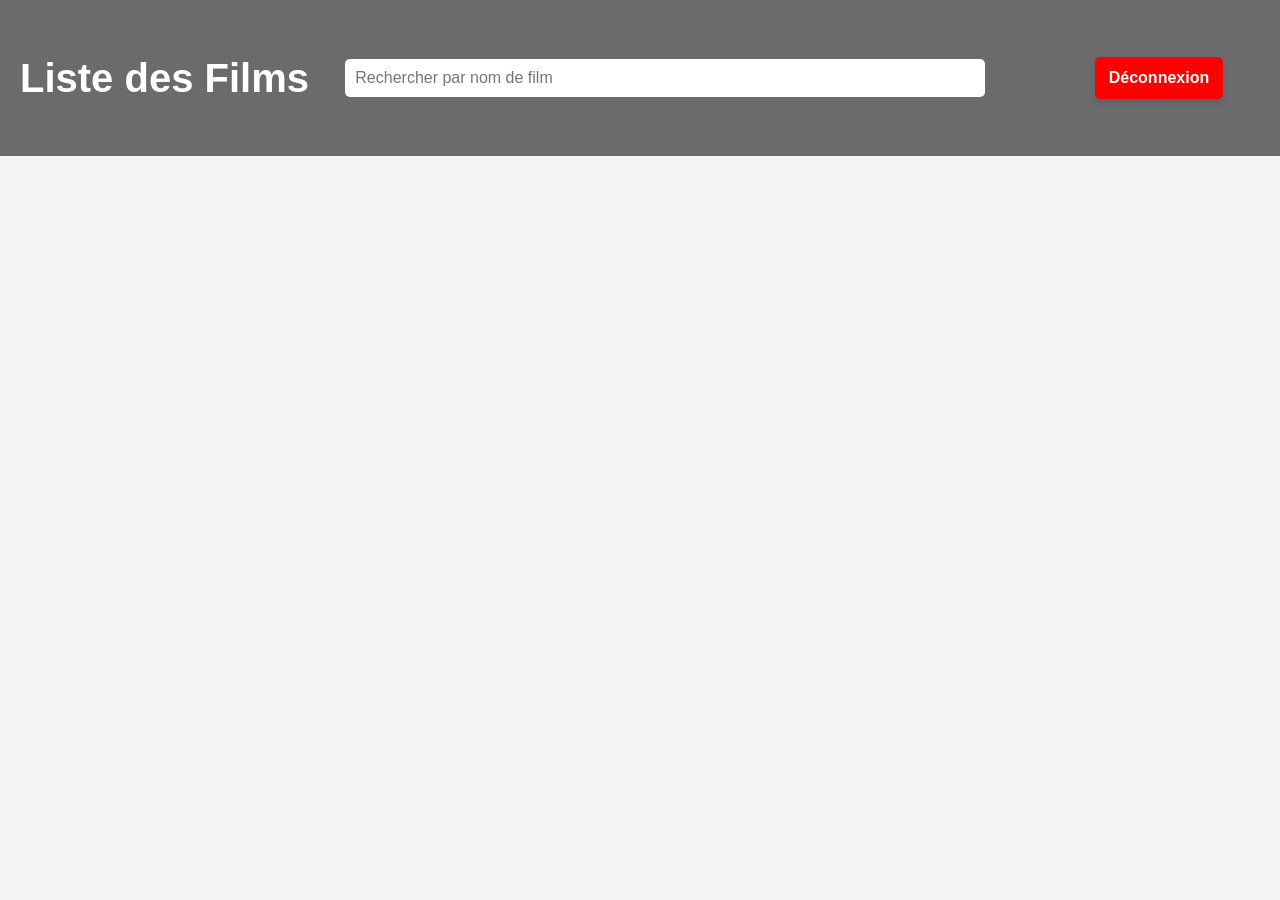
<file: index.html>
<!DOCTYPE html>
<html lang="fr">
  <head>
    <meta charset="UTF-8" />
    <meta name="viewport" content="width=device-width, initial-scale=1.0" />
    <link rel="stylesheet" href="./style.css" />
    <title>Document</title>
  </head>
  <body>
    <header>
      <h1>Liste des Films</h1>

      <input
        type="text"
        id="searchInput"
        placeholder="Rechercher par nom de film"
      />
      <div id="adminControls"></div>
      <div><button id="deconnexion" class="but-deco">Déconnexion</button></div>
    </header>

    <main class="place-card"></main>

    <script type="module" src="js/export1.js"></script>
  </body>
</html>
</file>
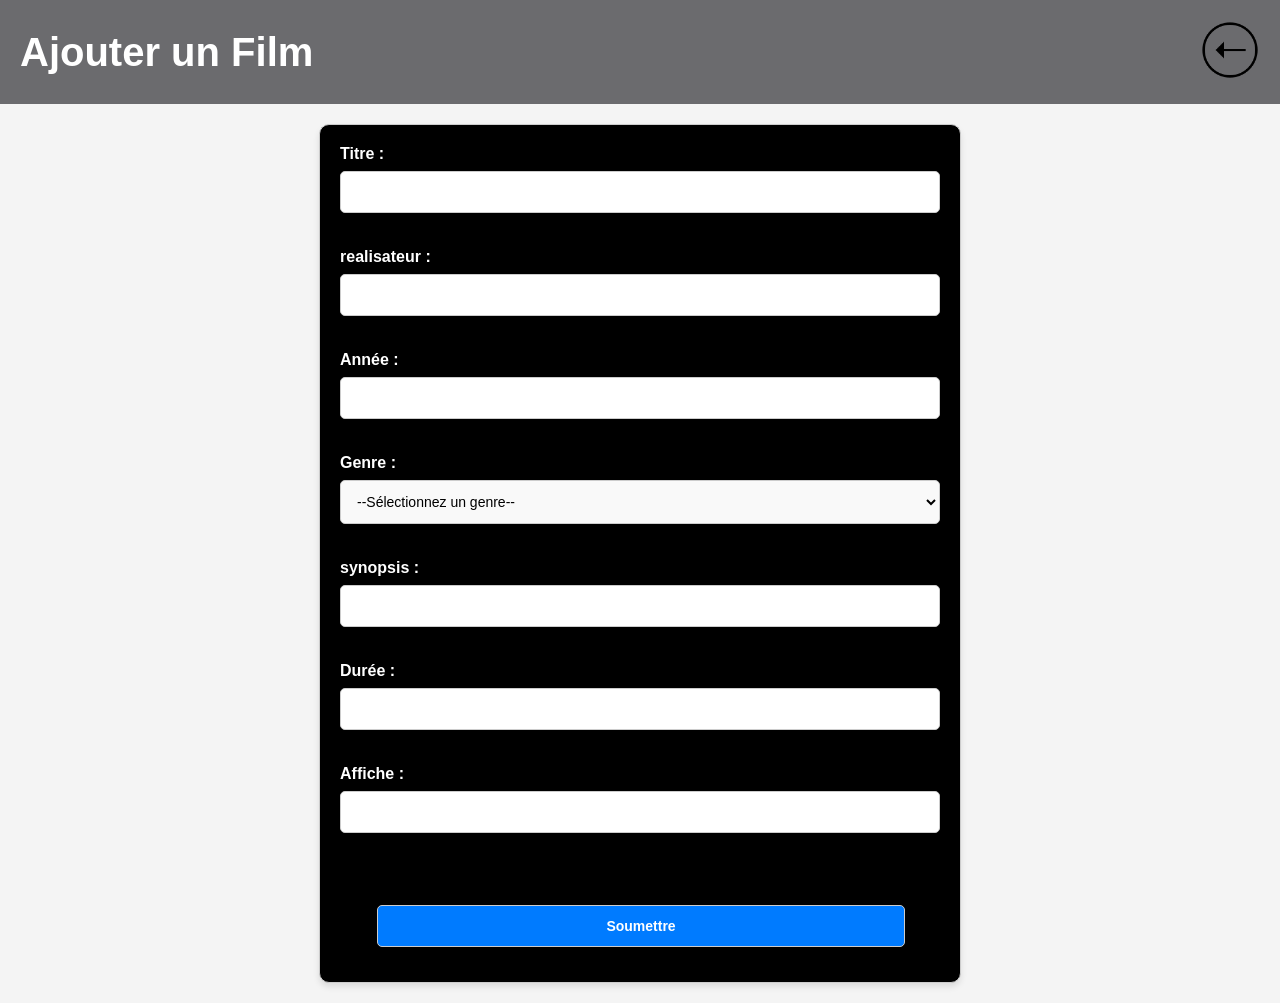
<file: ajout.html>
<!DOCTYPE html>
<html lang="fr">
  <head>
    <meta charset="UTF-8" />
    <meta name="viewport" content="width=device-width, initial-scale=1.0" />
    <link rel="stylesheet" href="style.css" />
    <title>Formulaire d'inscription</title>
  </head>
  <body>
    <header>
      <h1>Ajouter un Film</h1>
      <a href="index.html"
        ><img
          src="icone/fleche-gauche.png"
          alt="icone retour"
          style="width: 60px; height: 60px"
      /></a>
    </header>
    <main>
      <form id="userForm">
        <div>
          <label for="titre">Titre :</label>
          <input type="text" id="titre" name="titre" required />
        </div>

        <div>
          <label for="realisateur">realisateur :</label>
          <input type="text" id="realisateur" name="realisateur" required />
        </div>

        <div>
          <label for="annee">Année :</label>
          <input type="number" id="annee" name="annee" required />
        </div>

        <div>
          <label for="genre">Genre :</label>
          <select id="genre">
            <option value="">--Sélectionnez un genre--</option>
            <option value="Science-fiction">Science-fiction</option>
            <option value="Action">Action</option>
            <option value="Aventure">Aventure</option>
            <option value="Thriller">Thriller</option>
            <option value="Drame">Drame</option>
            <option value="Comédie">Comédie</option>
            <option value="Policier">Policier</option>
            <option value="Romance">Romance</option>
            <option value="Crime">Crime</option>
          </select>
        </div>

        <div>
          <label for="synopsis">synopsis :</label>
          <input type="text" id="synopsis" name="synopsis" required />
        </div>

        <div>
          <label for="duree">Durée :</label>
          <input type="text" id="duree" name="duree" required />
        </div>
        <div>
          <label for="affiche">Affiche :</label>
          <input type="text" id="affiche" name="affiche" required />
        </div>

        <button class="btn-Soumettre" type="submit">Soumettre</button>
      </form>
    </main>
    <script src="js/ajout.js"></script>
  </body>
</html>
</file>
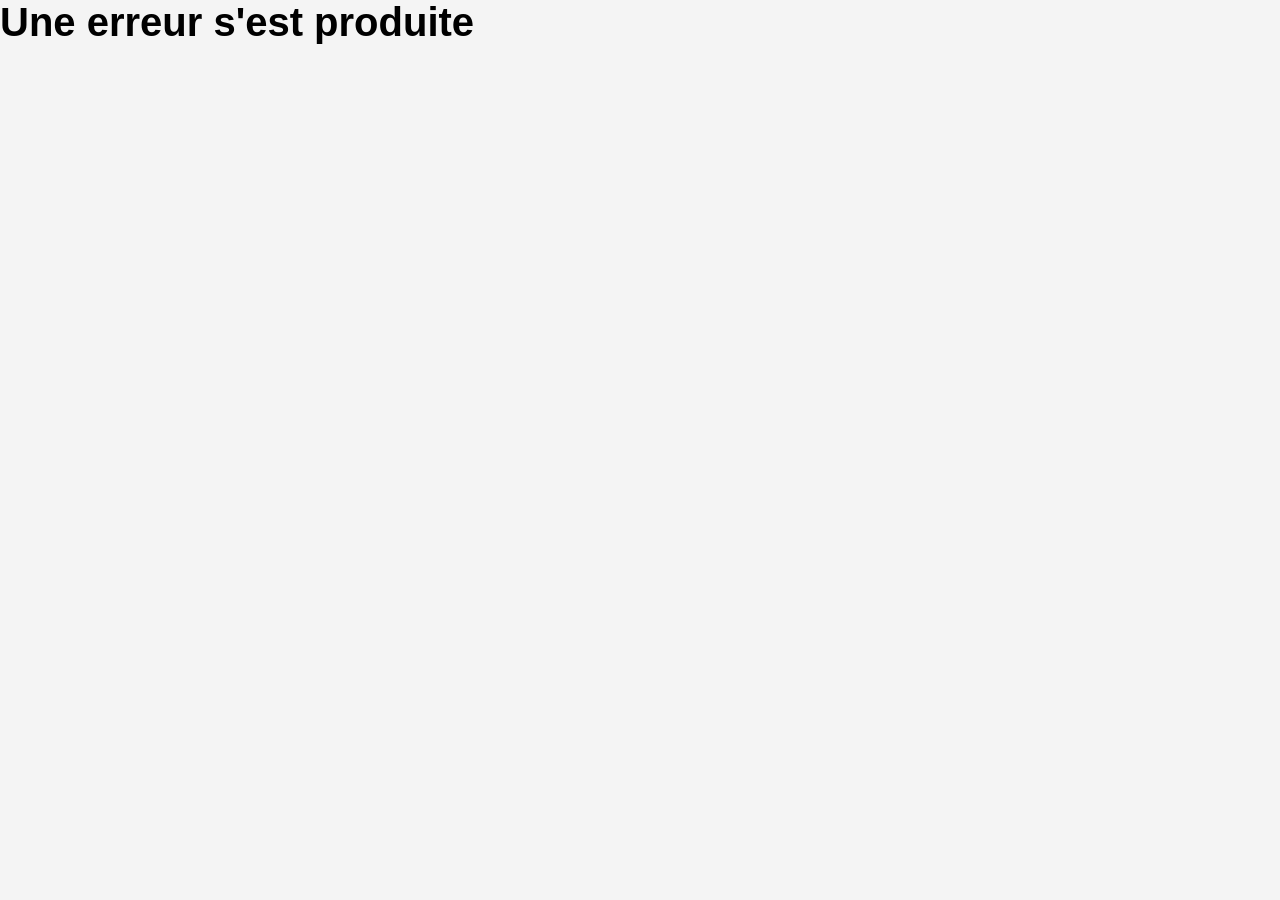
<file: detail.html>
<!DOCTYPE html>
<html lang="fr">
  <head>
    <meta charset="UTF-8" />
    <meta name="viewport" content="width=device-width, initial-scale=1.0" />
    <link rel="stylesheet" href="./style.css" />
    <title>Document</title>
  </head>
  <body>
    <header>
      <h1>Film sélectionné</h1>
      <a href="index.html"
        ><img src="icone/fleche-gauche.png" alt="icone retour" style="width: 60px; height: 60px"/></a>
    </header>
    <main>
      <script type="module">
        import userCard from "./user-card.js";
        // Récupérer l'ID depuis l'URL
        const params = new URLSearchParams(window.location.search);
        const id = params.get("id"); // Obtenir l'ID de la query string

        // Fetch pour récupérer les données de l'utilisateur
        fetch("http://localhost:3000/films")
          .then((response) => response.json())
          .then((data) => {
            // Trouver l'utilisateur correspondant à l'ID
            const movie = data.find((item) => item.id == id);
            if (!movie) {
              document.body.innerHTML = "<h1>Utilisateur non trouvé</h1>";
            } else {
              userCard(movie);
            }
          })
          .catch((err) => {
            console.error("Erreur lors de la récupération des données :", err);
            document.body.innerHTML = "<h1>Une erreur s'est produite</h1>";
          });
      </script>
    </main>
  </body>
</html>
</file>
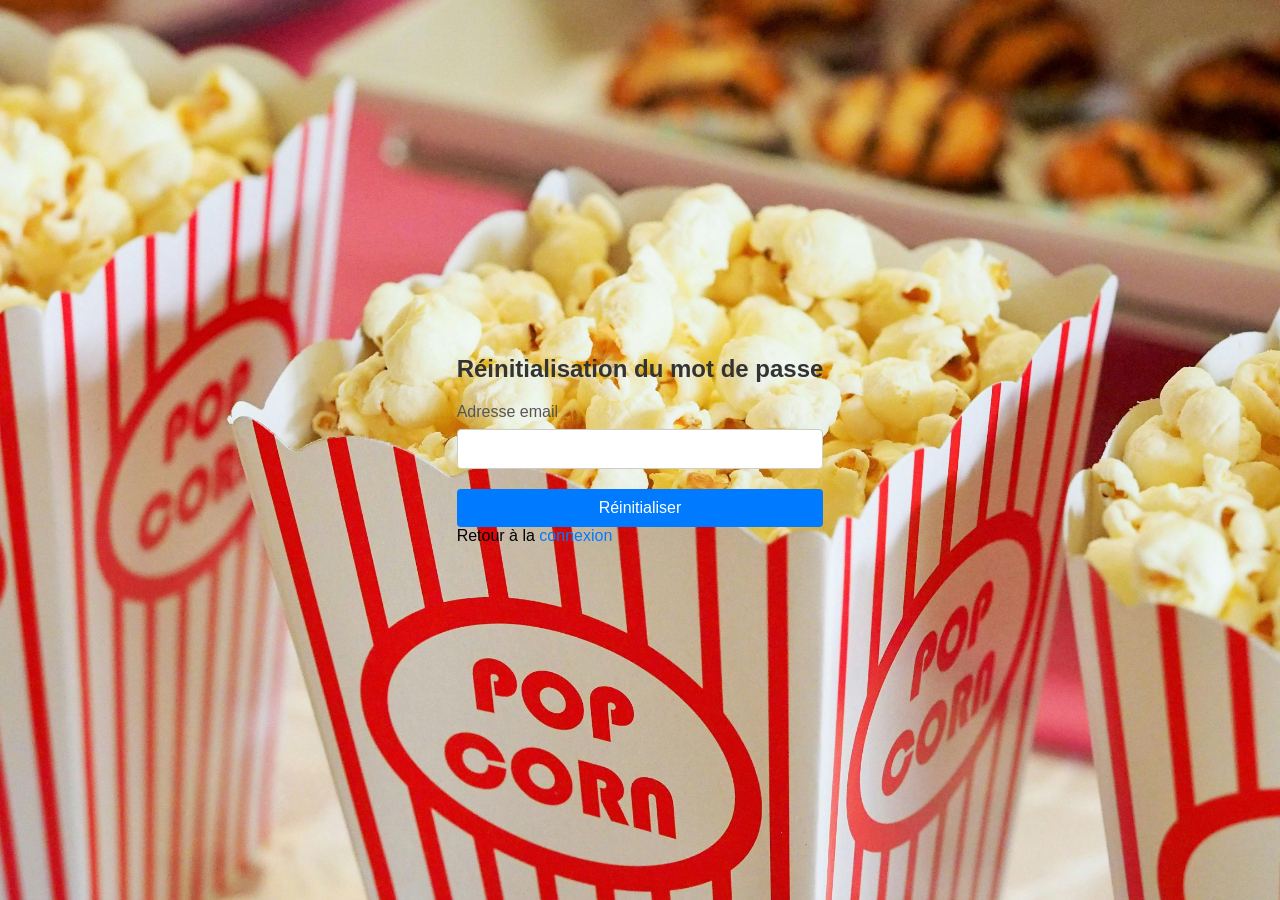
<file: forgot-password.html>
<!DOCTYPE html>
<html lang="fr">
<head>
    <meta charset="UTF-8">
    <meta name="viewport" content="width=device-width, initial-scale=1.0">
    <title>Mot de passe oublié</title>
    <link rel="stylesheet" href="style2.css">
</head>
<body>
    <div class="forgot-password-container">
        <h2>Réinitialisation du mot de passe</h2>
        <form id="forgotPasswordForm">
            <div class="input-group">
                <label for="email">Adresse email</label>
                <input type="email" id="email" name="email" required>
            </div>
            <button type="submit" id="resetPasswordBtn">Réinitialiser</button>
        </form>
        <p>Retour à la <a href="login.html">connexion</a></p>
    </div>

    <script src="js/login.js"></script>
</body>
</html>
</file>
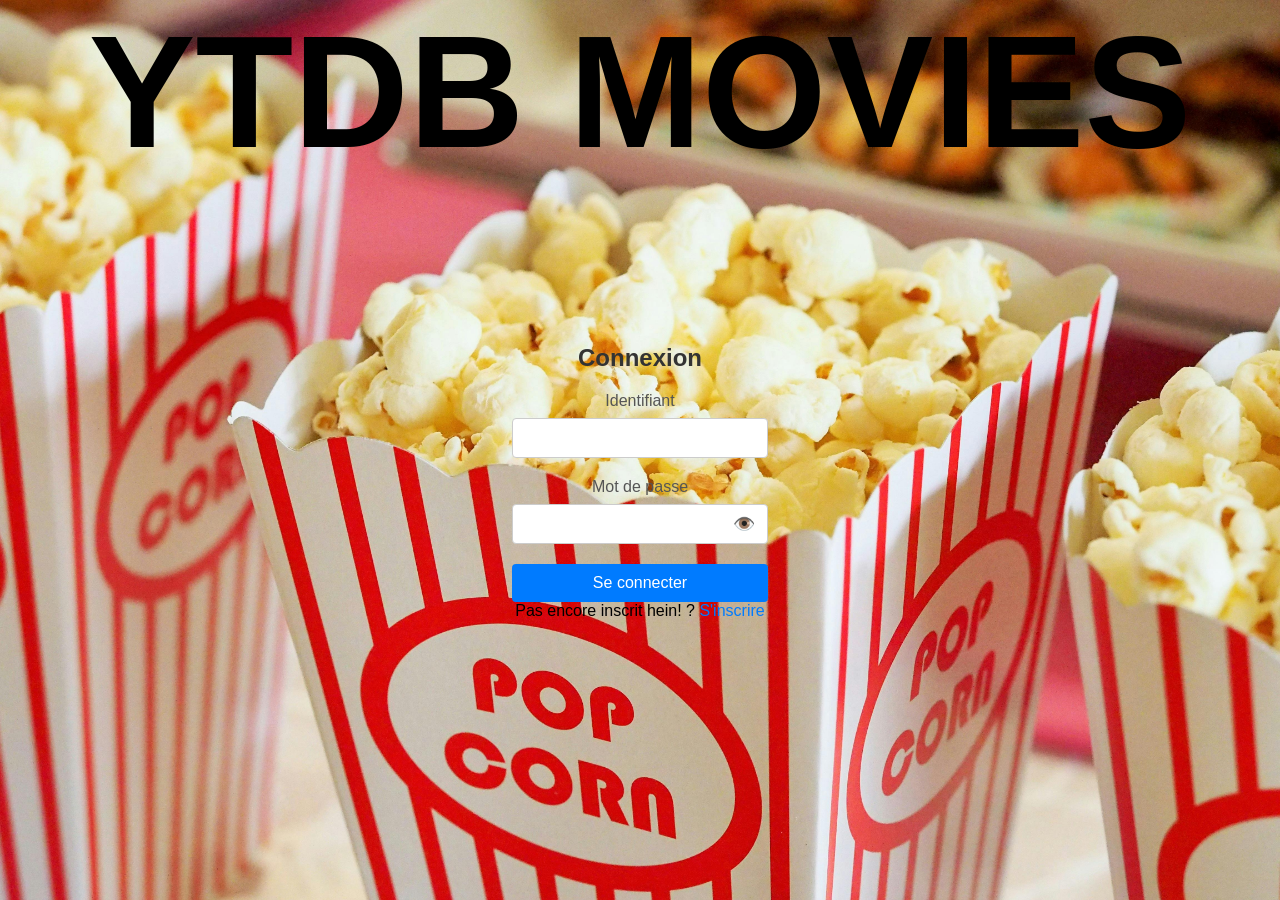
<file: login.html>
<!DOCTYPE html>
<html lang="fr">
<head>
    <meta charset="UTF-8">
    <meta name="viewport" content="width=device-width, initial-scale=1.0">
    <title>Login</title>
    <link rel="stylesheet" href="style3.css">
</head>
<header>
    <h1>YTDB MOVIES</h1>
</header>
<body>
    <div class="login-container">
        <h2>Connexion</h2>
        <form id="loginForm">
            <div class="input-group">
                <label for="username">Identifiant</label>
                <input type="text" id="username" name="username">
            </div>
            <div class="input-group">
                <label for="password">Mot de passe</label>
                <div class="password-container">
                    <input type="password" id="password" name="password">
                    <span id="togglePassword" class="eye-icon">👁️</span>
                </div>
            </div>
            <button type="submit" id="loginBtn">Se connecter</button>
        </form>
        <p>Pas encore inscrit hein! ? <a href="register.html">S'inscrire</a></p>
    </div>

    <script src="js/login.js"></script>
</body>
</html>
</file>
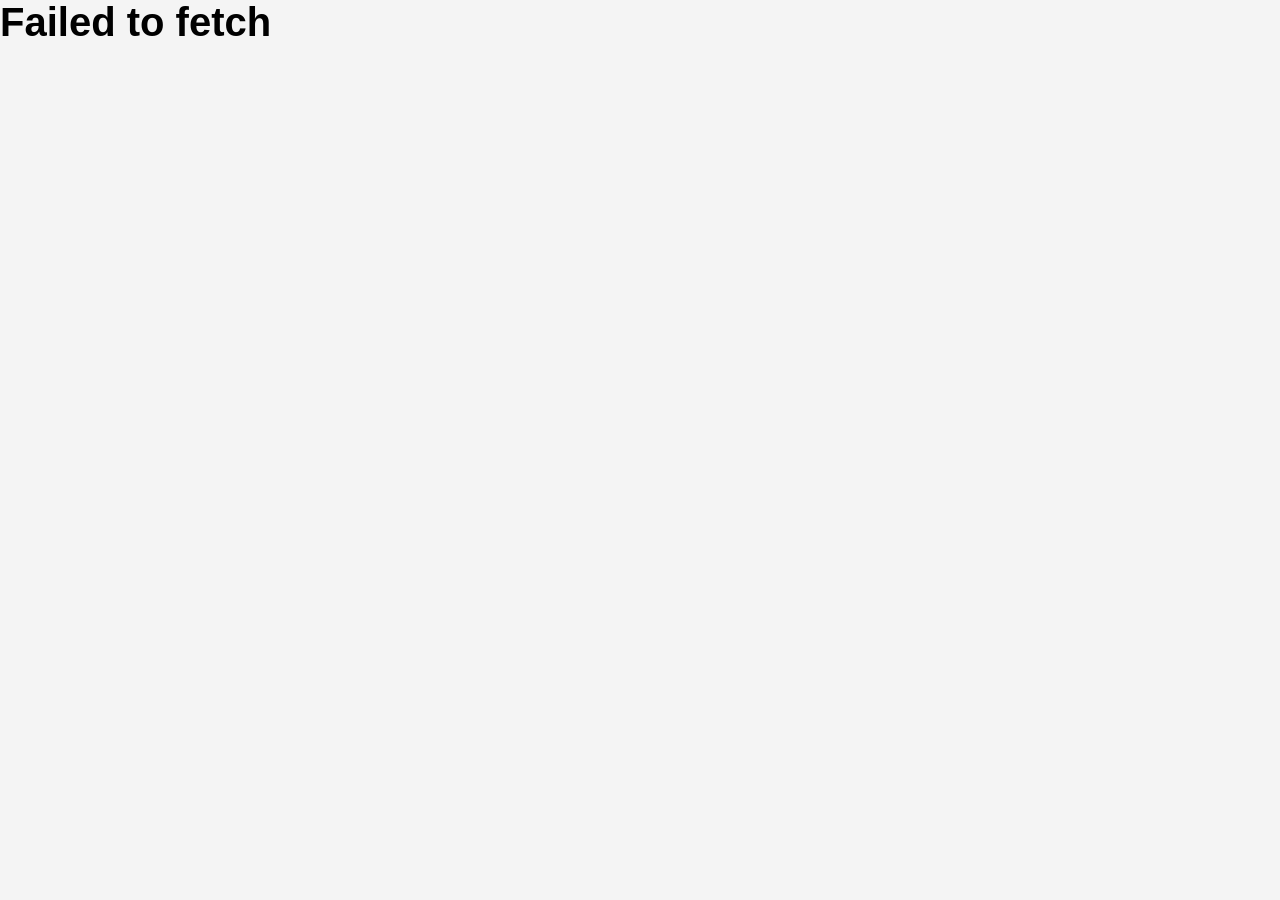
<file: modif.html>
<!DOCTYPE html>
<html lang="fr">
  <head>
    <meta charset="UTF-8" />
    <meta name="viewport" content="width=device-width, initial-scale=1.0" />
    <link rel="stylesheet" href="./style.css" />
    <title>Document</title>
  </head>
  <body>
    <header>
      <h1>Film à modifier</h1>
      <a href="index.html"
        ><img
          src="icone/fleche-gauche.png"
          alt="icone retour"
          style="width: 60px; height: 60px"
      /></a>
    </header>
    <main>
        <form id="userForm">
            <div>
              <label for="titre">Titre :</label>
              <input type="text" id="titre" name="titre" required />
            </div>
    
            <div>
              <label for="realisateur">realisateur :</label>
              <input type="text" id="realisateur" name="realisateur" required />
            </div>
    
            <div>
              <label for="annee">Année :</label>
              <input type="number" id="annee" name="annee" required />
            </div>
    
            <div>
              <label for="genres">Genre :</label>
              <select id="genres">
                <option value="">--Sélectionnez un genre--</option>
                <option value="Science-fiction">Science-fiction</option>
                <option value="Action">Action</option>
                <option value="Aventure">Aventure</option>
                <option value="Thriller">Thriller</option>
                <option value="Drame">Drame</option>
                <option value="Comédie">Comédie</option>
                <option value="Policier">Policier</option>
                <option value="Romance">Romance</option>
                <option value="Crime">Crime</option>
              </select>
            </div>
    
            <div>
              <label for="synopsis">synopsis :</label>
              <input type="text" id="synopsis" name="synopsis" required />
            </div>
    
            <div>
                <label for="duree">Durée :</label>
                <input type="text" id="duree" name="duree" required />
              </div>
            <div>
              <label for="affiche">Affiche :</label>
              <input type="text" id="affiche" name="affiche" required />
            </div>
    
            <button class="btn-Soumettre" type="submit">Soumettre</button>
          </form>
        </main>
    </main>
    <script src="js/modif.js"></script>
  </body>
</html>
</file>
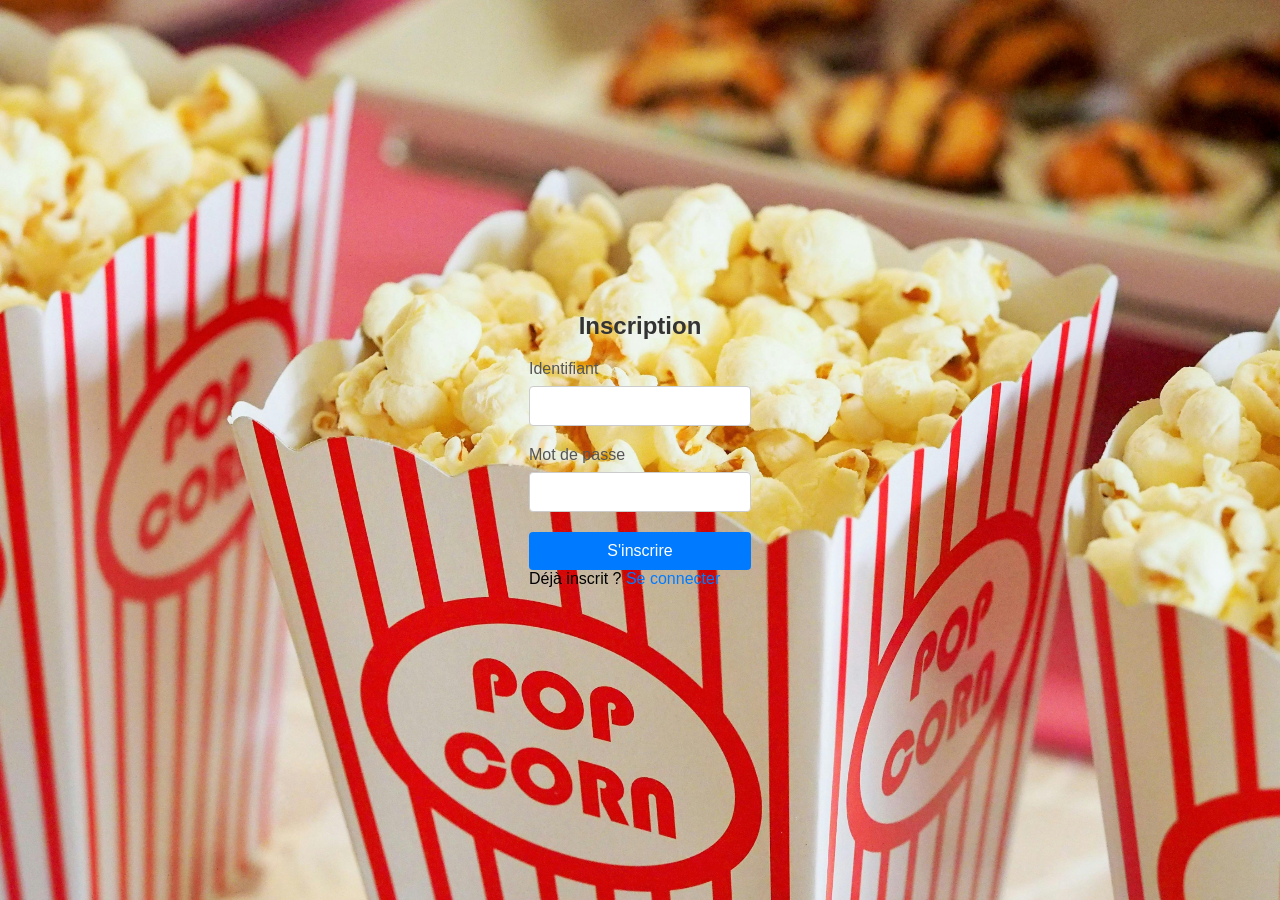
<file: register.html>
<!DOCTYPE html>
<html lang="fr">
<head>
    <meta charset="UTF-8">
    <meta name="viewport" content="width=device-width, initial-scale=1.0">
    <title>S'inscrire</title>
    <link rel="stylesheet" href="style2.css">
</head>
<body>
    <div class="register-container">
        <h2>Inscription</h2>
        <form id="registerForm">
            <div class="input-group">
                <label for="newUsername">Identifiant</label>
                <input 
                    type="text" 
                    id="newUsername" 
                    name="newUsername" 
                    required 
                    pattern="[a-zA-Z0-9]+" 
                    title="Seuls les lettres et chiffres sont autorisés"
                >
                <div id="username-feedback" class="feedback"></div>
            </div>
            <div class="input-group">
                <label for="newPassword">Mot de passe</label>
                <input 
                    type="password" 
                    id="newPassword" 
                    name="newPassword" 
                    required 
                    title="Minimum 8 caractères, une majuscule, un chiffre, et un caractère spécial"
                >
                <div id="password-feedback" class="feedback"></div>
            </div>
            <button type="submit" id="registerBtn">S'inscrire</button>
        </form>
        <p>Déjà inscrit ? <a href="login.html">Se connecter</a></p>
    </div>

    <script src="js/register.js"></script>
</body>
</html>
</file>
<file: style.css>
/* Style global */
body {
  font-family: Arial, sans-serif;
  margin: 0;
  padding: 0;
  background-color: #f4f4f4;
}

header {
  background-color: #6b6b6e;
  color: #fff;
  text-align: center;
  padding: 20px;
  margin-bottom: 20px;
  display: flex;
  justify-content: space-between;
  align-items: center;
}

#searchInput {
  width: 50%;
  padding: 10px;
  border: none;
  border-radius: 5px;
  font-size: 16px;
  background-color: #fff;
  color: #333;
  transition: width 0.3s ease;
}

h1 {
  font-size: 2.5em;
  margin: 0;
  font-weight: bold;
}

/* Style du formulaire */
form {
  max-width: 600px;
  margin: 20px auto;
  padding: 20px;
  border: 1px solid #ccc;
  border-radius: 10px;
  background: #000000;
  box-shadow: 0 4px 6px rgba(0, 0, 0, 0.1);
  animation: fadeIn 0.5s ease-out; /* Animation d'apparition */
}

.place-card {
  display: flex;
  flex-wrap: wrap;
}

img {
  width: 30em;
  height: 15em;
}

.photo {
  text-align: center;
}

/* Animation d'apparition */
@keyframes fadeIn {
  from {
    opacity: 0;
    transform: translateY(10px);
  }
  to {
    opacity: 1;
    transform: translateY(0);
  }
}

/* Style des labels */
form label {
  display: block;
  font-size: 16px;
  margin-bottom: 8px;
  font-weight: bold;
  color: white;
}

/* Style des champs */
form input,
form select,
form button {
  width: 100%;
  padding: 12px;
  margin-bottom: 15px;
  box-sizing: border-box;
  border: 1px solid #ccc;
  border-radius: 5px;
  font-size: 14px;
  font-family: Arial, sans-serif;
  transition: all 0.3s ease; /* Transition douce */
}

.btn-Soumettre {
  width: 88%;
  padding: 12px;
  margin-bottom: 15px;
  box-sizing: border-box;
  border: 1px solid #ccc;
  border-radius: 5px;
  font-size: 14px;
  font-family: Arial, sans-serif;
  transition: all 0.3s ease; /* Transition douce */
}

/* Champs de sélection */
form select {
  background-color: #f9f9f9;
  cursor: pointer;
}

/* Effet au focus */
form input:focus,
form select:focus {
  border-color: #007bff;
  outline: none;
  box-shadow: 0 0 5px rgba(0, 123, 255, 0.5);
}

/* Espacement entre les champs */
form div {
  margin-bottom: 20px;
}

/* Effet au survol du bouton */
button:hover {
  background-color: #0056b3;
  box-shadow: 0 6px 10px rgba(0, 0, 0, 0.2);
  transform: translateY(-2px); /* Légère élévation */
}

/* Effet en cas de clic */
button:active {
  background-color: #004080;
  box-shadow: 0 3px 5px rgba(0, 0, 0, 0.2);
  transform: translateY(2px); /* Descente pour effet pressé */
}

/* Bouton */
button {
  width: 21%;
  padding: 12px;
  background-color: #007bff;
  color: #fff;
  font-size: 16px;
  border: none;
  border-radius: 5px;
  cursor: pointer;
  box-shadow: 0 4px 6px rgba(0, 0, 0, 0.1);
  transition: all 0.3s ease;
  font-family: Arial, sans-serif;
  font-weight: bold;
  margin: 37px;
}

/* Effet au survol */
button:hover {
  background-color: #0056b3;
  box-shadow: 0 6px 12px rgba(0, 0, 0, 0.2);
  transform: translateY(-2px);
}

/* Effet en cas de clic */
button:active {
  background-color: #004080;
  box-shadow: 0 3px 6px rgba(0, 0, 0, 0.2);
  transform: translateY(2px);
}

.but-deco {
  background-color: red;
  width: 8em;
}

/* Carte (par cohérence avec le reste du site) */
.card {
  margin: 50px auto;
  padding: 20px;
  width: 600px;
  border: 2px solid black;
  border-radius: 10px;
  background-color: black;
  color: white;
  box-shadow: 0 4px 6px rgba(0, 0, 0, 0.5);
  animation: fadeIn 0.5s ease-out;
}
.user-card {
  margin: 50px auto;
  padding: 20px;
  width: 1000px;
  height: 600px;
  border: 2px solid black;
  border-radius: 10px;
  background-color: rgb(78, 127, 218);
  color: rgb(0, 0, 0);
  box-shadow: 0 4px 6px rgba(0, 0, 0, 0.5);
  animation: fadeIn 0.5s ease-out;
  text-align: center;
}
.card:hover {
  transform: scale(1.02);
  box-shadow: 0 8px 12px rgba(0, 0, 0, 0.7);
  transition: all 0.3s ease;
}

.contenu {
  margin-left: 20px;
}

.contenu h1 {
  font-size: 1.8em;
  margin: 0;
  color: #ffffff;
}

.contenu p {
  margin: 5px 0;
  color: #d3d3d3; /* Gris clair */
}
.user-contenu p {
  margin: 5px 0;
  font-weight: bold;
  color: #000000; /* Gris clair */
}
.logo-affiche {
  width: 40em;
  height: auto;
}
</file>
<file: style2.css>
* {
  margin: 0;
  padding: 0;
  box-sizing: border-box;
}

body {
  font-family: Arial, sans-serif;
  background: url('/icone/backgroundcinema.jpg');
  background-size: cover;
  display: flex;
  justify-content: center;
  align-items: center;
  height: 100vh;
}
h1 {
  text-align: center;
  margin-bottom: 1em;
  color: black;
  font-size: 10em;
}

h2 {
  text-align: center;
  margin-bottom: 20px;
  color: #333;
}

.container {
  width: 100%;
  max-width: 400px;
  background-color: white;
  padding: 30px;
  border-radius: 8px;
  box-shadow: 0 4px 8px rgba(0, 0, 0, 0.1);
}

.input-group {
  margin-bottom: 20px;
}

.input-group label {
  display: block;
  margin-bottom: 8px;
  color: #555;
}

.input-group input {
  width: 100%;
  padding: 10px;
  border: 1px solid #ccc;
  border-radius: 4px;
  font-size: 16px;
}
.login-container {
  text-align: center;
  margin-top: 20px;
}
button {
  width: 100%;
  padding: 10px;
  background-color: #007bff;
  color: white;
  border: none;
  border-radius: 4px;
  font-size: 16px;
  cursor: pointer;
}

button:hover {
  background-color: #007bff;
}

a {
  color: #007bff;
  text-decoration: none;
}
</file>
<file: style3.css>
* {
    margin: 0;
    padding: 0;
    box-sizing: border-box;
  }
  
  body {
    font-family: Arial, sans-serif;
    background: url('/icone/backgroundcinema.jpg');
    background-size: cover;
    align-items: center;
    height: 100vh;
  }
  h1 {
    text-align: center;
    margin-bottom: 1em;
    color: black;
    font-size: 10em;
  }
  
  h2 {
    text-align: center;
    margin-bottom: 20px;
    color: #333;
  }
  
  .container {
    width: 100%;
    max-width: 400px;
    background-color: white;
    padding: 30px;
    border-radius: 8px;
    box-shadow: 0 4px 8px rgba(0, 0, 0, 0.1);
  }
  
  .input-group {
    margin-bottom: 20px;
  }
  
  .input-group label {
    display: block;
    margin-bottom: 8px;
    color: #555;
  }
  
  .input-group input {
    width: 20%;
    padding: 10px;
    border: 1px solid #ccc;
    border-radius: 4px;
    font-size: 16px;
  }
  .login-container {
    text-align: center;
    margin-top: 20px;
    position: relative;
  }
  button {
    width: 20%;
    padding: 10px;
    background-color: #007bff;
    color: white;
    border: none;
    border-radius: 4px;
    font-size: 16px;
    cursor: pointer;
  }
  
  button:hover {
    background-color: #007bff;
  }
  
  a {
    color: #007bff;
    text-decoration: none;
  }
  
  a:hover {
    text-decoration: underline;
  }
  .password-container {
    position: relative;
}

#togglePassword {
    position: absolute;
    right: 41%;
    top: 50%;
    transform: translateY(-50%);
    cursor: pointer;
    font-size: 18px;
}
</file>
